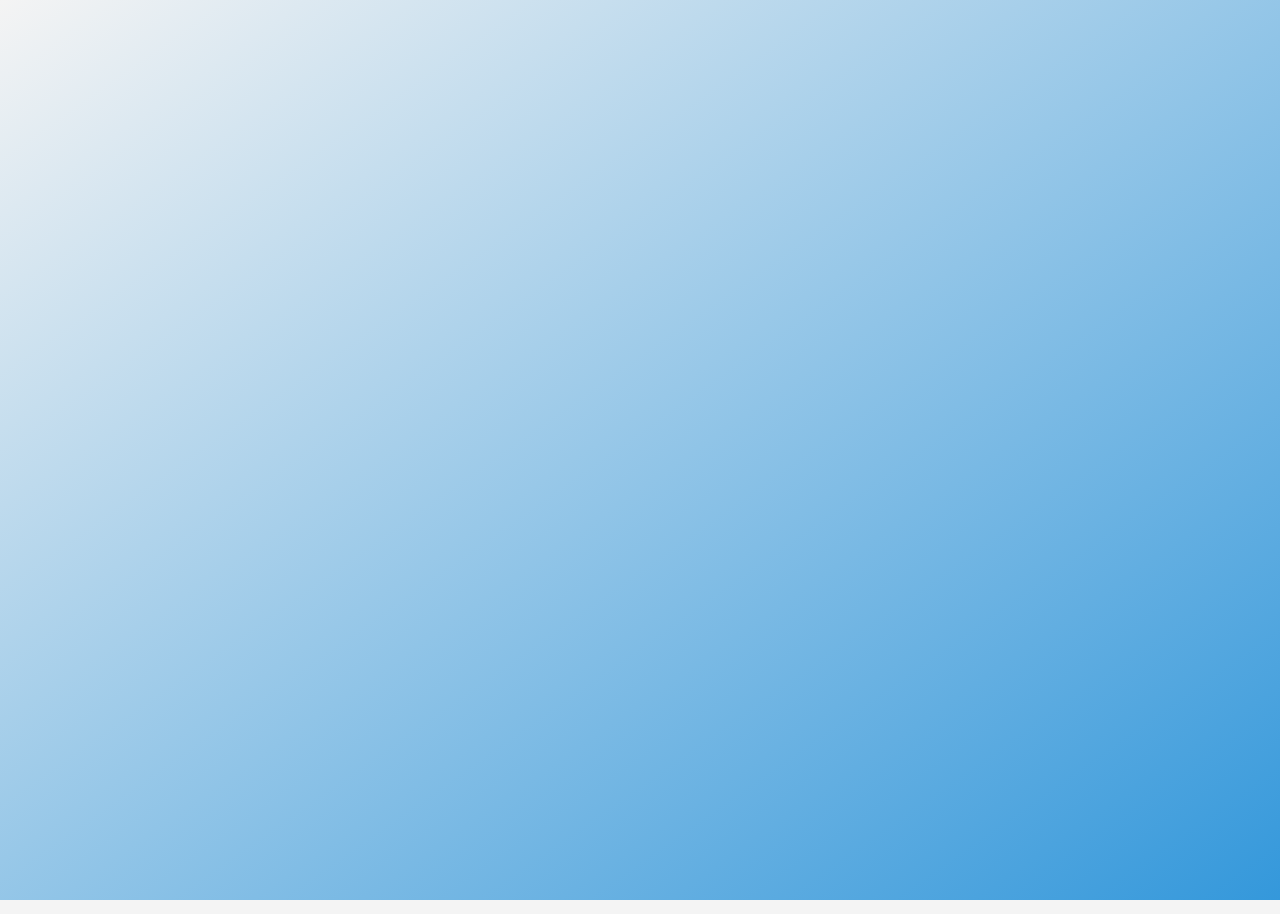
<file: contact.html>
<!DOCTYPE html>
<html lang="ru">
<head>
    <meta charset="UTF-8">
    <meta name="viewport" content="width=device-width, initial-scale=1.0">
    <title>Контакты - Мемузг</title>
    <link rel="stylesheet" href="stile.CSS">
</head>
<body>
    <button id="theme-toggle">🌙</button>
<script src="script.js"></script>
    <link href="https://fonts.googleapis.com/css2?family=Roboto:wght@300;400;500;700&display=swap" rel="stylesheet">
<header>
    <nav>
        <ul>
            <li><a href="index.HTML#home">Главная</a></li>
            <li><a href="cot.html">Катигории</a></li>
            <li><a href="ispolniteli.html">Исполнители</a></li>
            <li><a href="WE.html">О нас</a></li>
            <li><a href="services.html">Услуги</a></li>
            <li><a href="contact.html">Контакты</a></li>
            <li><a href="settings.html">Настройки</a></li>
            <li><a href="form.html">Отзыв</a></li>
        </ul>
    </nav>
    <h1>Контакты</h1>
</header>

<main>
    <section id="contact">
        <h2>Контакты</h2>
        <p>aaaak990@gmail.com.</p>
    </section>
</main>

<footer>
    <p>&copy; 2025 aaaak990. Все права защищены.</p>
</footer>

</body>
</html>
</file>
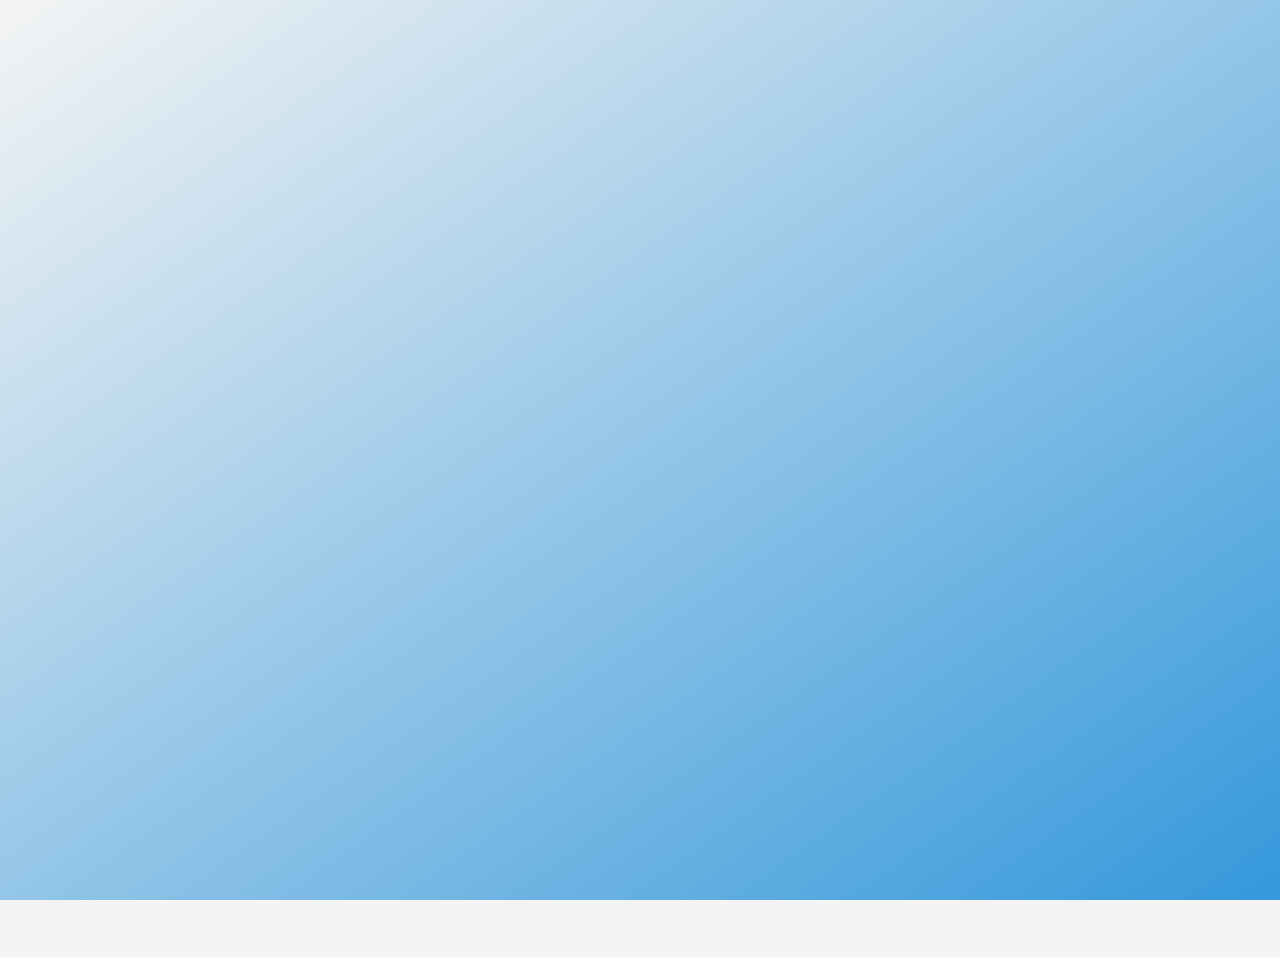
<file: cot.html>
<!DOCTYPE html>
<html lang="ru">
<head>
    <meta charset="UTF-8">
    <meta name="viewport" content="width=device-width, initial-scale=1.0">
    <title>Услуги - Мемузг</title>
    <link rel="stylesheet" href="stile.CSS">
</head>
<body>
    <button id="theme-toggle">🌙</button>
<script src="script.js"></script>ы
    <link href="https://fonts.googleapis.com/css2?family=Roboto:wght@300;400;500;700&display=swap" rel="stylesheet">
<header>
    <nav>
        <ul>
            <li><a href="index.HTML#home">Главная</a></li>
            <li><a href="cot.html">Катигории</a></li>
            <li><a href="ispolniteli.html">Исполнители</a></li>
            <li><a href="WE.html">О нас</a></li>
            <li><a href="services.html">Услуги</a></li>
            <li><a href="contact.html">Контакты</a></li>
            <li><a href="settings.html">Настройки</a></li>
            <li><a href="form.html">Отзыв</a></li>
        </ul>
    </nav>
    <h1>Катигории</h1>
</header>

<main>
    <ul>
        <section id="about"><li><a href="rock.html"><h1>Рок</h1></a></li></section>
        <section id="about"><li><a href="pop.html"><h1>Поп</h1></a></li></section>
        <section id="about"><li><a href="jazz.html"><h1>Джаз</h1></a></li></section>
        <section id="about"><h1>В разработке...</h1></section>
    </ul>
</main>

<footer>
    <p>&copy; 2025 aaaak990. Все права защищены.</p>
</footer>

</body>
</html>
</file>
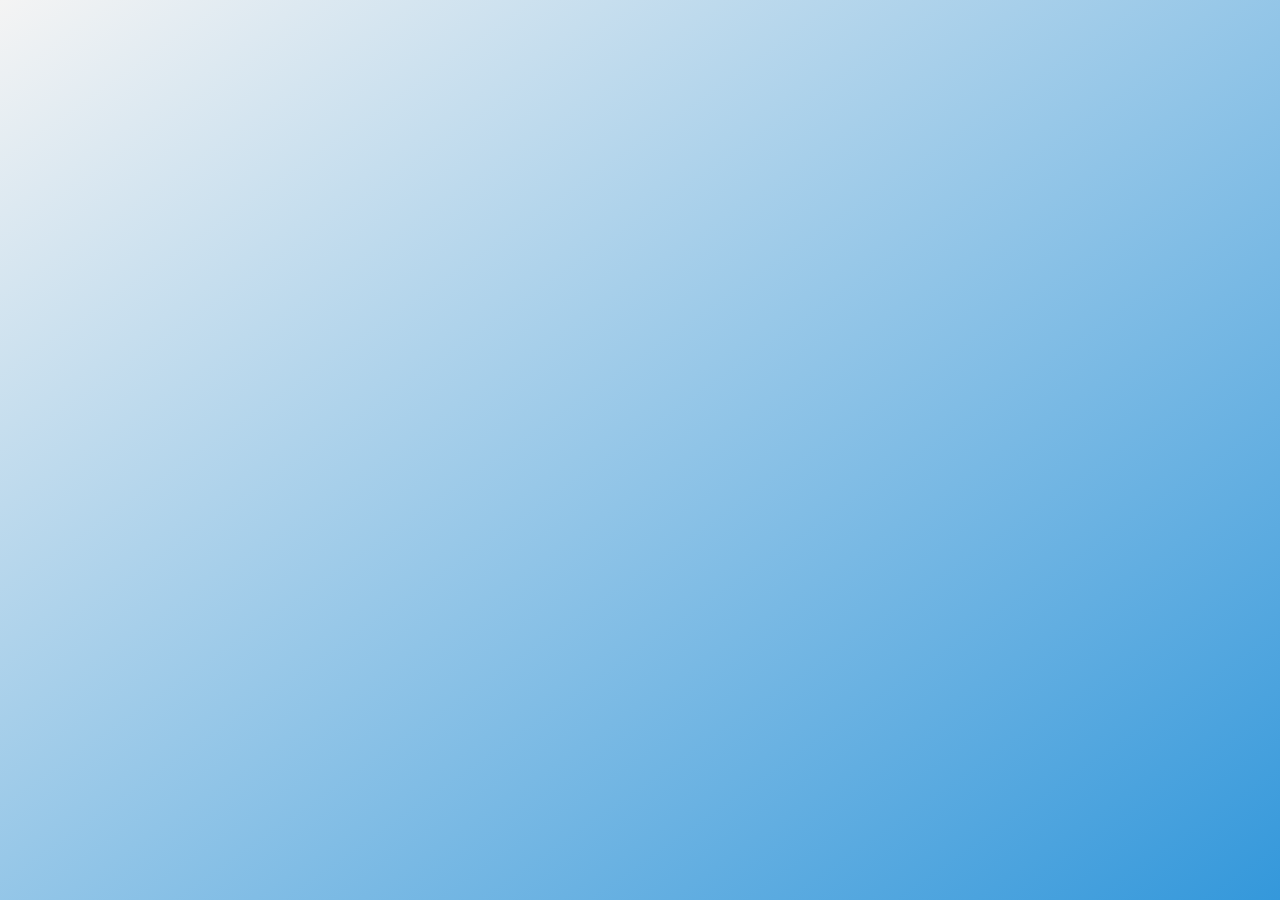
<file: form.html>
<!DOCTYPE html>
<html lang="ru">
<head>
    <meta charset="UTF-8">
    <meta name="viewport" content="width=device-width, initial-scale=1.0">
    <title>Настройки - Мемузг</title>
    <link rel="stylesheet" href="stile.CSS">
</head>
<body>
    <header>
        <h1>Отзыв</h1>
    </header>

    <main>
        <section id="feedback">
            <h1>Отправить отзыв</h1>
            <form action="" method="get">
                <label>
                    <h1>Ваше имя:</h1>
                    <input type="text" name="name" placeholder="Иван Иванов">
                </label>
                <label>
                    <h1>Электронная почта:</h1>
                    <input type="email" name="email" placeholder="example@email.com">
                </label>
                <label>
                    <h1>Отзыв:</h1>
                    <textarea name="comment" placeholder="Что вам понравилось?"></textarea>
                </label>
                <button type="submit">
                    <h1>Отправить</h1>
                </button>
            </form>
        </section>
    </main>

    <footer>
        <p>&copy; 2025 aaaak990. Все права защищены.</p>
    </footer>

    <script src="script.js"></script>
</body>
</html>
</file>
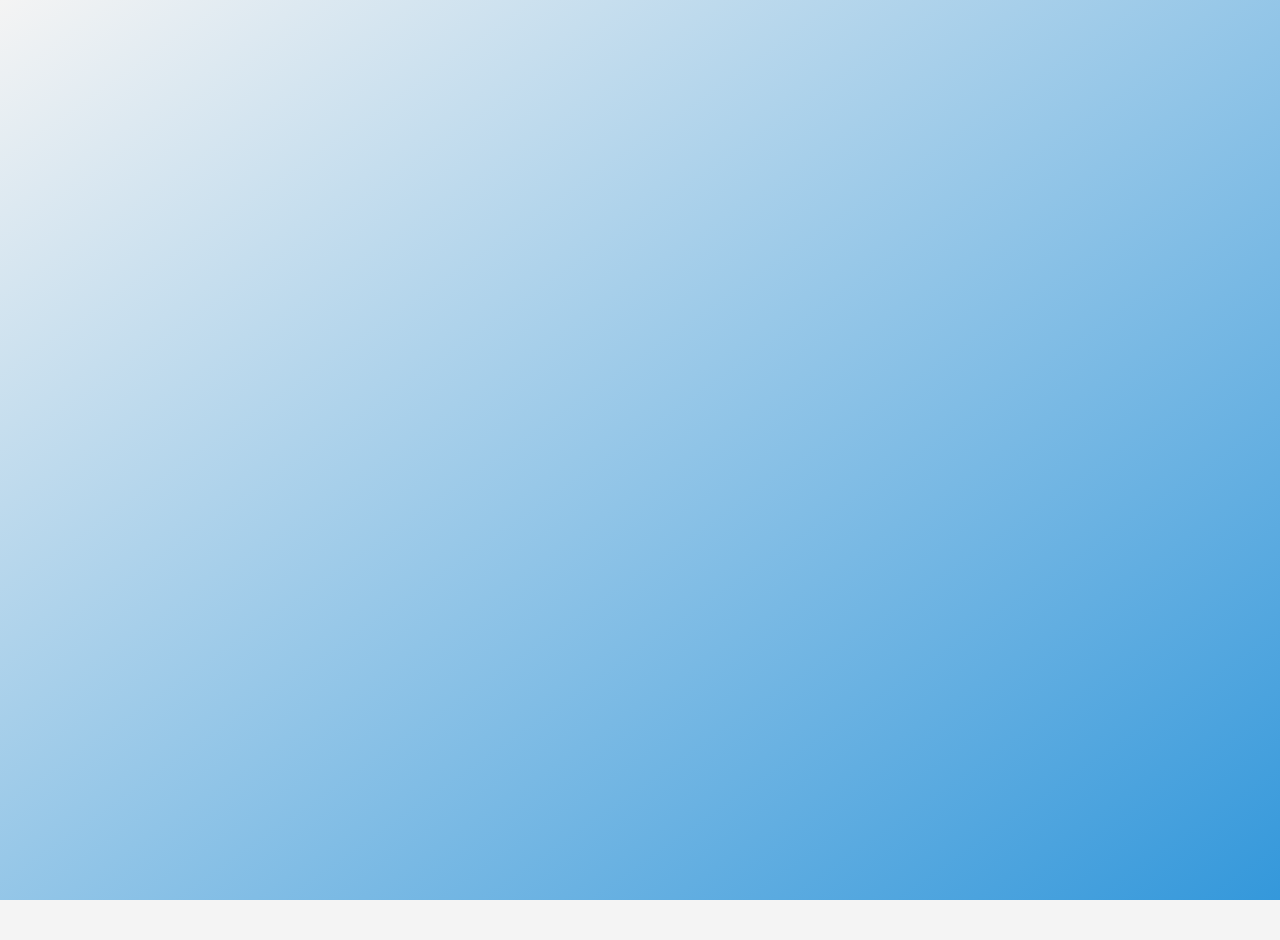
<file: jazz.html>
<!DOCTYPE html>
<html lang="ru">
<head>
    <meta charset="UTF-8">
    <meta name="viewport" content="width=device-width, initial-scale=1.0">
    <title>Услуги - Мемузг</title>
    <link rel="stylesheet" href="stile.CSS">
</head>
<body>
    <button id="theme-toggle">🌙</button>
<script src="script.js"></script>ы
    <link href="https://fonts.googleapis.com/css2?family=Roboto:wght@300;400;500;700&display=swap" rel="stylesheet">
<header>
    <nav>
        <ul>
            <li><a href="index.HTML#home">Главная</a></li>
            <li><a href="cot.html">Катигории</a></li>
            <li><a href="ispolniteli.html">Исполнители</a></li>
            <li><a href="WE.html">О нас</a></li>
            <li><a href="services.html">Услуги</a></li>
            <li><a href="contact.html">Контакты</a></li>
            <li><a href="settings.html">Настройки</a></li>
            <li><a href="form.html">Отзыв</a></li>
        </ul>
    </nav>
    <h1>Катигории</h1>
</header>

<main>
    <ul>
        <section id="about">В разработке...</section>
    </ul>
</main>

<footer>
    <p>&copy; 2025 aaaak990. Все права защищены.</p>
</footer>

</body>
</html>
</file>
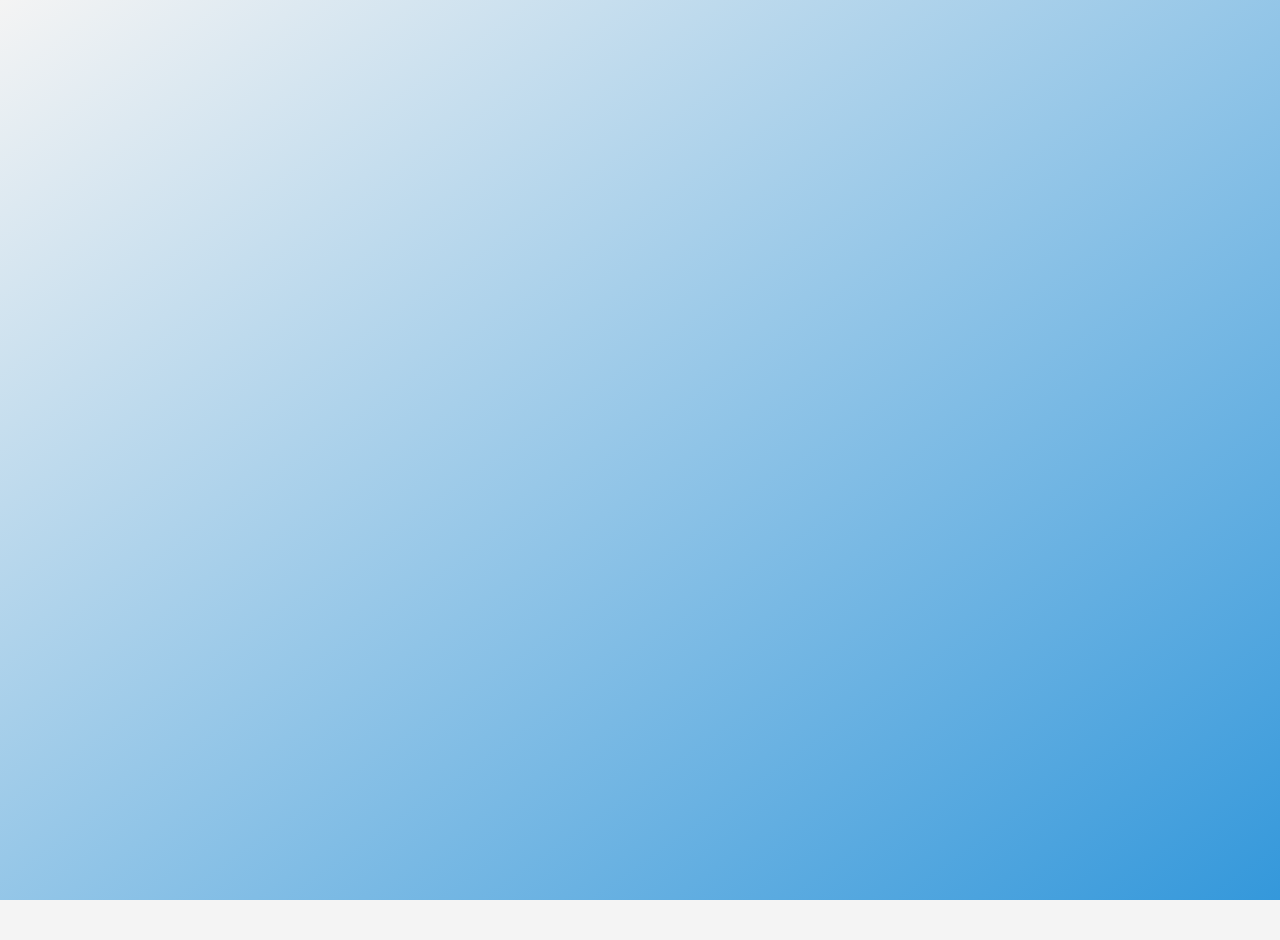
<file: services.html>
<!DOCTYPE html>
<html lang="ru">
<head>
    <meta charset="UTF-8">
    <meta name="viewport" content="width=device-width, initial-scale=1.0">
    <title>Услуги - Мемузг</title>
    <link rel="stylesheet" href="stile.CSS">
</head>
<body>
    <button id="theme-toggle">🌙</button>
<script src="script.js"></script>ы
    <link href="https://fonts.googleapis.com/css2?family=Roboto:wght@300;400;500;700&display=swap" rel="stylesheet">
<header>
    <nav>
        <ul>
            <li><a href="index.HTML#home">Главная</a></li>
            <li><a href="cot.html">Катигории</a></li>
            <li><a href="ispolniteli.html">Исполнители</a></li>
            <li><a href="WE.html">О нас</a></li>
            <li><a href="services.html">Услуги</a></li>
            <li><a href="contact.html">Контакты</a></li>
            <li><a href="settings.html">Настройки</a></li>
            <li><a href="form.html">Отзыв</a></li>
        </ul>
    </nav>
    <h1>Услуги</h1>
</header>

<main>
    <section id="services">
        <h2>Услуги</h2>
        <ul>
            <li><a href="#">Музыка</a></li>
        </ul>
    </section>
</main>

<footer>
    <p>&copy; 2025 aaaak990. Все права защищены.</p>
</footer>

</body>
</html>
</file>
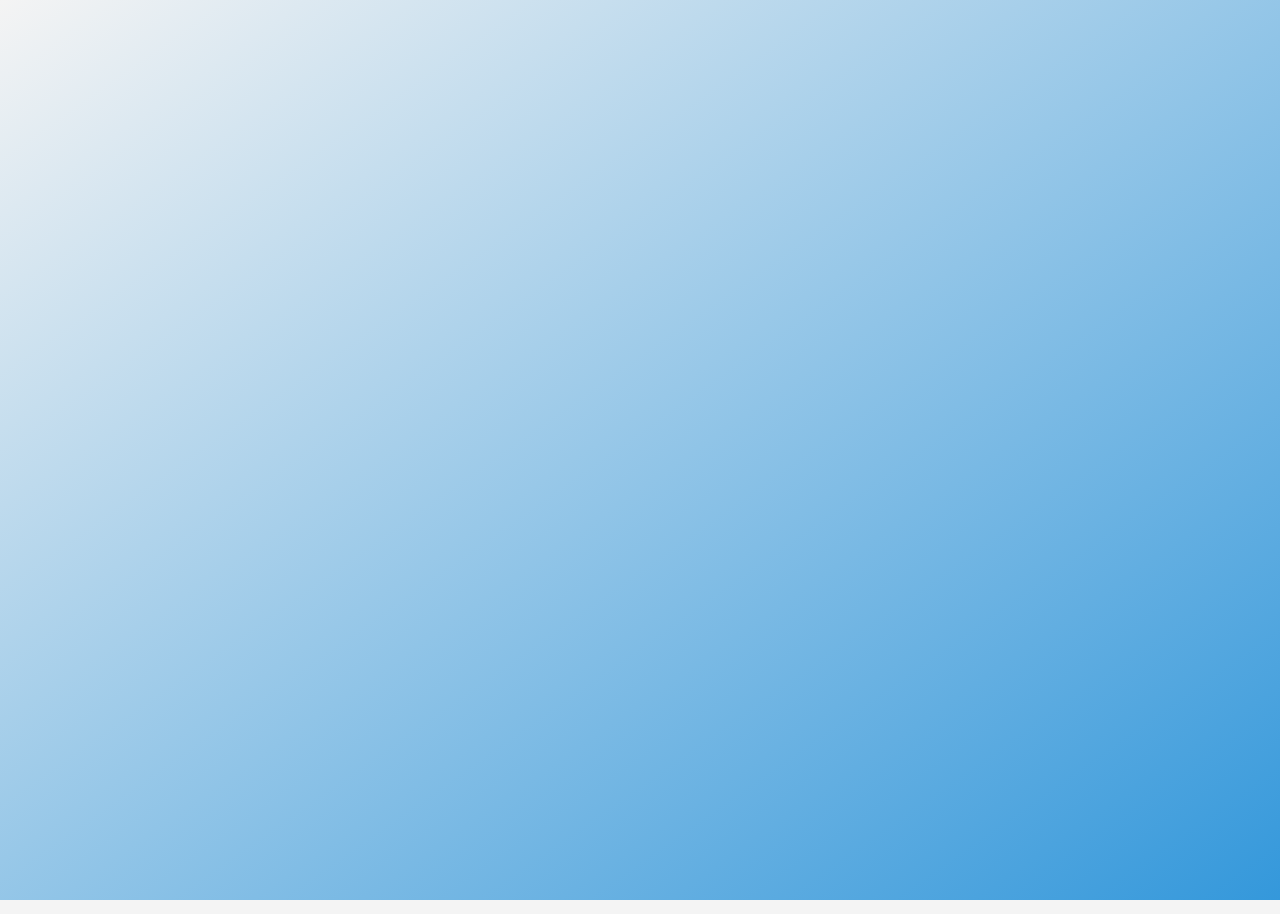
<file: settings.html>
<!DOCTYPE html>
<html lang="ru">
<head>
    <meta charset="UTF-8">
    <meta name="viewport" content="width=device-width, initial-scale=1.0">
    <title>Настройки - Мемузг</title>
    <link rel="stylesheet" href="stile.CSS">
</head>
<body>
    <header>
        <nav>
            <ul>
                <li><a href="index.HTML#home">Главная</a></li>
                <li><a href="cot.html">Катигории</a></li>
                <li><a href="ispolniteli.html">Исполнители</a></li>
                <li><a href="WE.html">О нас</a></li>
                <li><a href="services.html">Услуги</a></li>
                <li><a href="contact.html">Контакты</a></li>
                <li><a href="settings.html">Настройки</a></li>
                <li><a href="form.html">Отзыв</a></li>
            </ul>
        </nav>
        <h1>Настройки</h1>
    </header>

    <main>
        <section id="settings">
            <h2>Переключение темы</h2>
            <button id="theme-toggle">Переключить тему</button>
        </section>
        <section id="feedback">
            <h1>Отправить отзыв</h1>
            <form action="" method="get">
                <label>
                    <h1>Ваше имя:</h1>
                    <input type="text" name="name" placeholder="Иван Иванов">
                </label>
                <label>
                    <h1>Электронная почта:</h1>
                    <input type="email" name="email" placeholder="example@email.com">
                </label>
                <label>
                    <h1>Отзыв:</h1>
                    <textarea name="comment" placeholder="Что вам понравилось?"></textarea>
                </label>
                <button type="submit">
                    <h1>Отправить</h1>
                </button>
            </form>
        </section>
    </main>

    <footer>
        <p>&copy; 2025 aaaak990. Все права защищены.</p>
    </footer>

    <script src="script.js"></script>
</body>
</html>
</file>
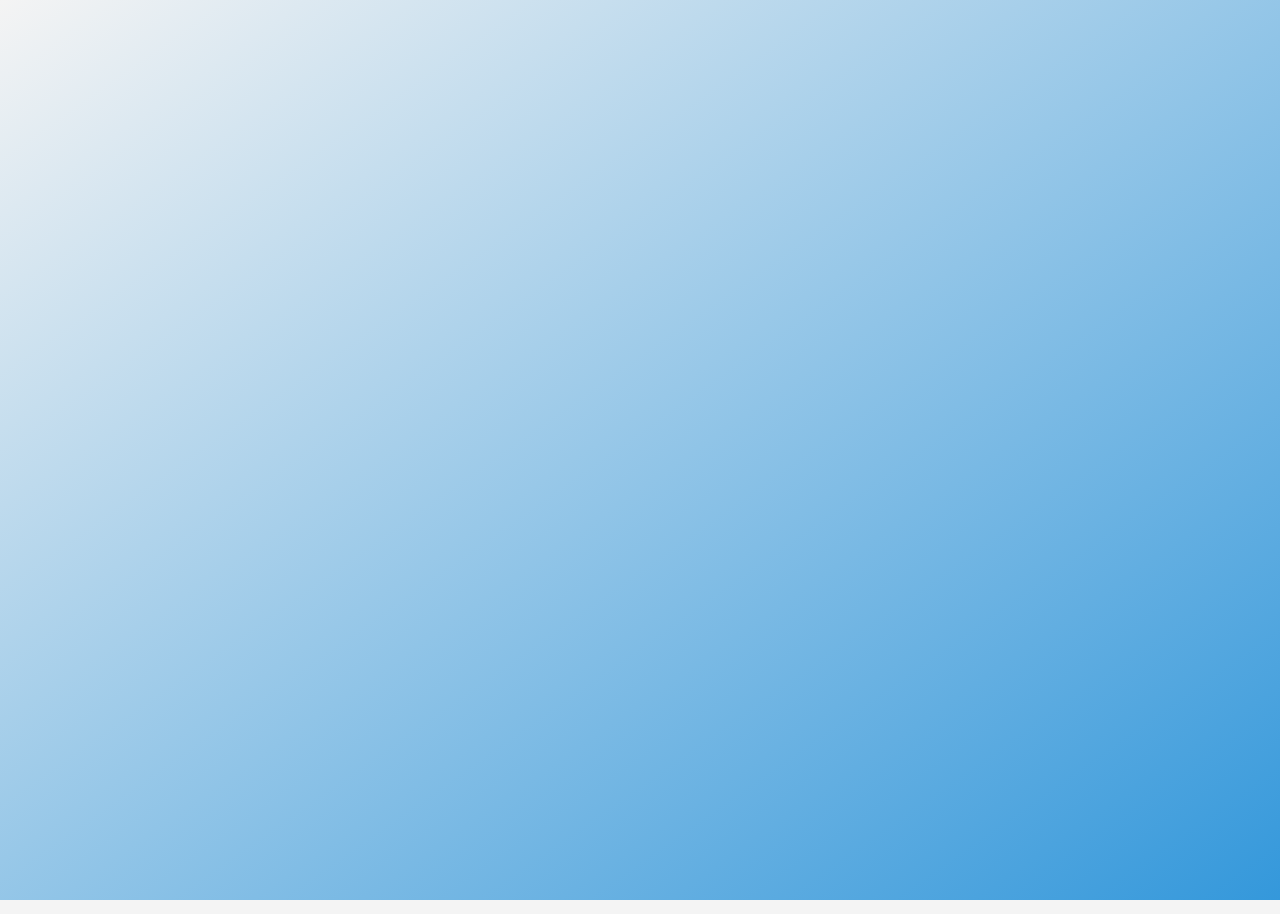
<file: WE.HTML>
<!DOCTYPE html>
<html lang="ru">
<head>
    <meta charset="UTF-8">
    <meta name="viewport" content="width=device-width, initial-scale=1.0">
    <title>О нас - Мемузг</title>
    <link rel="stylesheet" href="stile.CSS">
</head>
<body>
    <button id="theme-toggle">🌙</button>
<script src="script.js"></script>
    <link href="https://fonts.googleapis.com/css2?family=Roboto:wght@300;400;500;700&display=swap" rel="stylesheet">
<header>
    <nav>
        <ul>
            <li><a href="index.HTML#home">Главная</a></li>
            <li><a href="cot.html">Катигории</a></li>
            <li><a href="ispolniteli.html">Исполнители</a></li>
            <li><a href="WE.html">О нас</a></li>
            <li><a href="index.HTML#services">Услуги</a></li>
            <li><a href="index.HTML#contact">Контакты</a></li>
            <li><a href="settings.html">Настройки</a></li>
            <li><a href="form.html">Отзыв</a></li>
        </ul>
    </nav>
    <h1>О нас</h1>
</header>

<main>
    <section id="about">
        <h2>О нас</h2>
        <p>Мы — команда страстных энтузиастов, преданных созданию революционного проекта — сайта с музыкой, который сочетает в себе креативность, инновации, высочайшее качество и непрерывное стремление к совершенству. Наша команда, хоть и небольшая, но полна неисчерпаемой энергии, инициативы, таланта и желания преуспеть, что позволяет нам предлагать вам свежие, уникальные и нестандартные идеи, а также высококачественный контент, созданный с любовью и профессионализмом.

            Мы привержены поддержанию нашего сайта в идеальном состоянии, добавляя новый контент, внедряя передовые технологии и непрерывно улучшая пользовательский опыт. Наша миссия — создать многофункциональную, интуитивно понятную и доступную платформу, где каждый найдет что-то по душе, будь то последние музыкальные новинки, классические произведения, редкие треки, эксклюзивный контент, живые выступления, подкасты, музыкальные статьи, интервью с артистами и многое другое.
            
            Мы верим в силу музыки как универсального языка, который объединяет людей и культуры, преодолевает языковые и географические барьеры, пробуждает эмоции и вдохновляет на творчество. Наш сайт — это отражение наших убеждений, и мы стремимся стать не просто сайтом с музыкой, а настоящим музыкальным сообществом, которое объединяет меломанов со всего мира, позволяет им делиться своими предпочтениями, открывать новые жанры и артистов, общаться друг с другом, участвовать в дискуссиях и даже создавать свой собственный контент.
            
            Мы гордимся тем, что сотрудничаем с талантливыми артистами, продюсерами и музыкальными лейблами, чтобы предоставить нашим пользователям эксклюзивный доступ к новейшим релизам, редким записям и уникальным опытам. Мы также уделяем особое внимание поддержке и продвижению молодых и перспективных музыкантов, давая им возможность заявить о себе на нашей платформе.
            
            Присоединяйтесь к нам в этом увлекательном, вдохновляющем и захватывающем музыкальном путешествии, и будьте в курсе всех последних новостей, трендов, эксклюзивных релизах, живых выступлениях и других уникальных событиях в мире музыки. Станьте частью нашего сообщества, и вместе мы сделаем музыку доступной, разнообразной и полноценной для всех!
        </p>
    </section>
</main>

<footer>
    <p>&copy; 2025 aaaak990. Все права защищены.</p>
</footer>

</body>
</html>
</file>
<file: stile.CSS>
/* Variables */
:root {
  --primary-color: #3498db;
  --secondary-color: #2ecc71;
  --background-color: #f4f4f4;
  --text-color: #333;
  --header-footer-bg: #2c3e50;
  --hover-color: #e74c3c;
  --transition-speed: 0.3s;
}

/* Base Styles */
* {
  box-sizing: border-box;
  margin: 0;
  padding: 0;
}

body {
  font-family: 'Roboto', Arial, sans-serif;
  background-color: var(--background-color);
  color: var(--text-color);
  line-height: 1.6;
  transition: background-color var(--transition-speed) ease, color var(--transition-speed) ease;
  opacity: 0;
  animation: fadeInBody 1s ease-out forwards;
}

@keyframes fadeInBody {
  from { opacity: 0; }
  to { opacity: 1; }
}

/* Typography */
h1, h2, h3 {
  margin-bottom: 1rem;
  color: var(--primary-color);
}

a {
  color: var(--primary-color);
  text-decoration: none;
  transition: color var(--transition-speed) ease;
}

a:hover {
  color: var(--hover-color);
}

/* Layout */
.container {
  display: flex;
  flex-direction: column;
  min-height: 100vh;
  width: 90%;
  max-width: 1200px;
  margin: 0 auto;
  padding: 0 20px;
}

/* Header and Navigation */
header {
  background-color: var(--header-footer-bg);
  padding: 1rem 0;
  box-shadow: 0 2px 5px rgb(0, 0, 0);
}

nav ul {
  display: flex;
  justify-content: center;
  list-style: none;
}

nav ul li {
  margin: 0 15px;
}

nav ul li a {
  color: #fff;
  font-weight: 500;
  text-transform: uppercase;
  letter-spacing: 1px;
  padding: 5px 10px;
  border-radius: 3px;
  transition: all var(--transition-speed) ease;
}

nav ul li a:hover {
  background-color: rgba(0, 0, 0, 0.1);
  transform: translateY(-2px);
}

/* Main Content */
main {
  flex: 1;
  padding: 2rem 0;
  min-height: calc(100vh - 200px); /* Adjust based on your header and footer height */
}

section {
  background-color: #fff;
  border-radius: 8px;
  box-shadow: 0 4px 6px rgba(0,0,0,0.1);
  padding: 2rem;
  margin-bottom: 2rem;
  transition: transform var(--transition-speed) ease, box-shadow var(--transition-speed) ease;
}

section:hover {
  transform: translateY(-5px);
  box-shadow: 0 6px 12px rgba(0,0,0,0.15);
}

/* Music Player */
.music-player {
  background: linear-gradient(135deg, var(--primary-color), var(--secondary-color));
  color: #000000;
  border-radius: 15px;
  padding: 2rem;s
  text-align: center;
}

.music-player .album-cover {
  width: 200px;
  height: 200px;
  border-radius: 50%;
  margin: 0 auto 1rem;
  overflow: hidden;
  box-shadow: 0 0 20px #00ffff;
  transition: transform var(--transition-speed) ease;
}

.music-player .album-cover:hover {
  transform: scale(1.05) rotate(3deg);
}

.music-player .progress-bar {
  background-color: #000000;
  height: 6px;
  border-radius: 3px;
  margin: 1rem 0;
  overflow: hidden;
}

.music-player .progress {
  background-color: #000000;
  height: 100%;
  width: 0;
  transition: width 0.5s linear;
}

.music-player button {
  background-color: transparent;
  border: 2px solid #000000;
  color: #000000;
  padding: 10px 20px;
  border-radius: 25px;
  font-size: 1rem;
  cursor: pointer;
  transition: all var(--transition-speed) ease;
}

.music-player button:hover {
  background-color: #000000;
  color: var(--primary-color);
}

/* Footer */
footer {
  background-color: var(--header-footer-bg);
  color: #fff;
  text-align: center;
  padding: 1rem 0;
  margin-top: 2rem;
}

/* Responsive Design */
@media (max-width: 768px) {
  nav ul {
    flex-direction: column;
    align-items: center;
  }

  nav ul li {
    margin: 10px 0;
  }

  .music-player .album-cover {
    width: 150px;
    height: 150px;
  }
}

/* Dark Theme */
.dark-theme {
  --background-color: #2c3e50;
  --text-color: #ecf0f1;
  --header-footer-bg: #34495e;
}

.dark-theme section {
  background-color: #34495e;
}

.dark-theme h1, .dark-theme h2, .dark-theme h3 {
  color: var(--secondary-color);
}

/* Animations */
@keyframes pulse {
  0% { transform: scale(1); }
  50% { transform: scale(1.05); }
  100% { transform: scale(1); }
}

.pulse {
  animation: pulse 2s infinite;
}

body {
  /* ... (существующие стили) ... */
  background-image: linear-gradient(to bottom right, var(--background-color), var(--primary-color));
  background-attachment: fixed;
}

header {
  /* ... (существующие стили) ... */
  backdrop-filter: blur(10px);
  background-color: rgba(44, 62, 80, 0.8);
}

nav ul li a {
  /* ... (существующие стили) ... */
  position: relative;
  overflow: hidden;
}

nav ul li a::after {
  content: '';
  position: absolute;
  bottom: 0;
  left: 0;
  width: 100%;
  height: 2px;
  background-color: var(--hover-color);
  transform: translateX(-100%);
  transition: transform 0.3s ease;
}

nav ul li a:hover::after {
  transform: translateX(0);
}

section {
  /* ... (существующие стили) ... */
  backdrop-filter: blur(5px);
  background-color: rgba(255, 255, 255, 0.8);
}

.dark-theme section {
  background-color: rgba(52, 73, 94, 0.8);
}

/* Кнопка переключения темы */
#theme-toggle {
  position: fixed;
  bottom: 20px;
  right: 20px;
  background-color: var(--primary-color);
  color: #fff;
  border: none;
  border-radius: 50%;
  width: 50px;
  height: 50px;
  font-size: 24px;
  cursor: pointer;
  transition: background-color 0.3s ease, transform 0.3s ease;
  box-shadow: 0 2px 10px rgba(0, 0, 0, 0.2);
}

#theme-toggle:hover {
  background-color: var(--hover-color);
  transform: scale(1.1);
}

/* Анимация для контента */
.fade-in {
  opacity: 0;
  transform: translateY(20px);
  animation: fadeInUp 0.5s ease forwards;
}

@keyframes fadeInUp {
  to {
    opacity: 1;
    transform: translateY(0);
  }
}

/* ... (остальной код) ... */

*, *:before, *:after {
  box-sizing: border-box;
  margin: 0;
  padding: 0;
}
$openSans: 'Open Sans', Helvetica, Arial, sans-serif;
body {
  background: #333;
  font-family: $openSans;
}

.buttons {
  margin-top: 50px;
  text-align: center;
  border-radius:30px;
}

$cyan: #0505A9;
$dark: #FFFFFF;
$borderW: 2px;

.blob-btn {
  $numOfBlobs: 4;
  z-index: 1;
  position: relative;
  padding: 20px 46px;
  margin-bottom: 30px;
  text-align: center;
  text-transform: uppercase;
  color: $cyan;
  font-size: 16px;
  font-weight: bold;
  background-color: transparent;
  outline: none;
  border: none;
  transition: color 0.5s;
  cursor: pointer;
  border-radius:30px;

  &:before {
    content: "";
    z-index: 1;
    position: absolute;
    left: 0;
    top: 0;
    width: 100%;
    height: 100%;
    border: $borderW solid $cyan;
    border-radius:30px;
  }

  &:after {
    content: "";
    z-index: -2;
    position: absolute;
    left: $borderW*1.5;
    top: $borderW*1.5;
    width: 100%;
    height: 100%;

    transition: all 0.3s 0.2s;
    border-radius:30px;
  }
  
  &:hover {
    color: $dark;
    border-radius:30px;
    
    &:after {
      transition: all 0.3s;
      left: 0;
      top: 0;
      border-radius:30px;
    }
  }
  
  &__inner {
    z-index: -1;
    overflow: hidden;
    position: absolute;
    left: 0;
    top: 0;
    width: 100%;
    height: 100%;
    border-radius:30px;
    background:#ffffff;
  }
  
  // additional container created, because in FF blobs are breaking overflow:hidden of element with svg gooey filter
  &__blobs {
    position: relative;
    display: block;
    height: 100%;
    filter: url('#goo');
  }
  
  &__blob {
    position: absolute;
    top: $borderW;
    width: 100% / $numOfBlobs;
    height: 100%;
    background: $cyan;
    border-radius: 100%;
    transform: translate3d(0,150%,0) scale(1.7);
    transition: transform 0.45s;
    
    @supports(filter: url('#goo')) {
      transform: translate3d(0,150%,0) scale(1.4);
    }
    
    @for $i from 1 through $numOfBlobs {
      &:nth-child(#{$i}) {
        left: ($i - 1) * (120% / $numOfBlobs);
        transition-delay: ($i - 1) * 0.08s;
      }
    }
    
    .blob-btn:hover & {
      transform: translateZ(0) scale(1.7);
      
      @supports(filter: url('#goo')) {
        transform: translateZ(0) scale(1.4);
      }
    }
  }
  
}

.player {
  color: #2ecc71;
}
</file>
